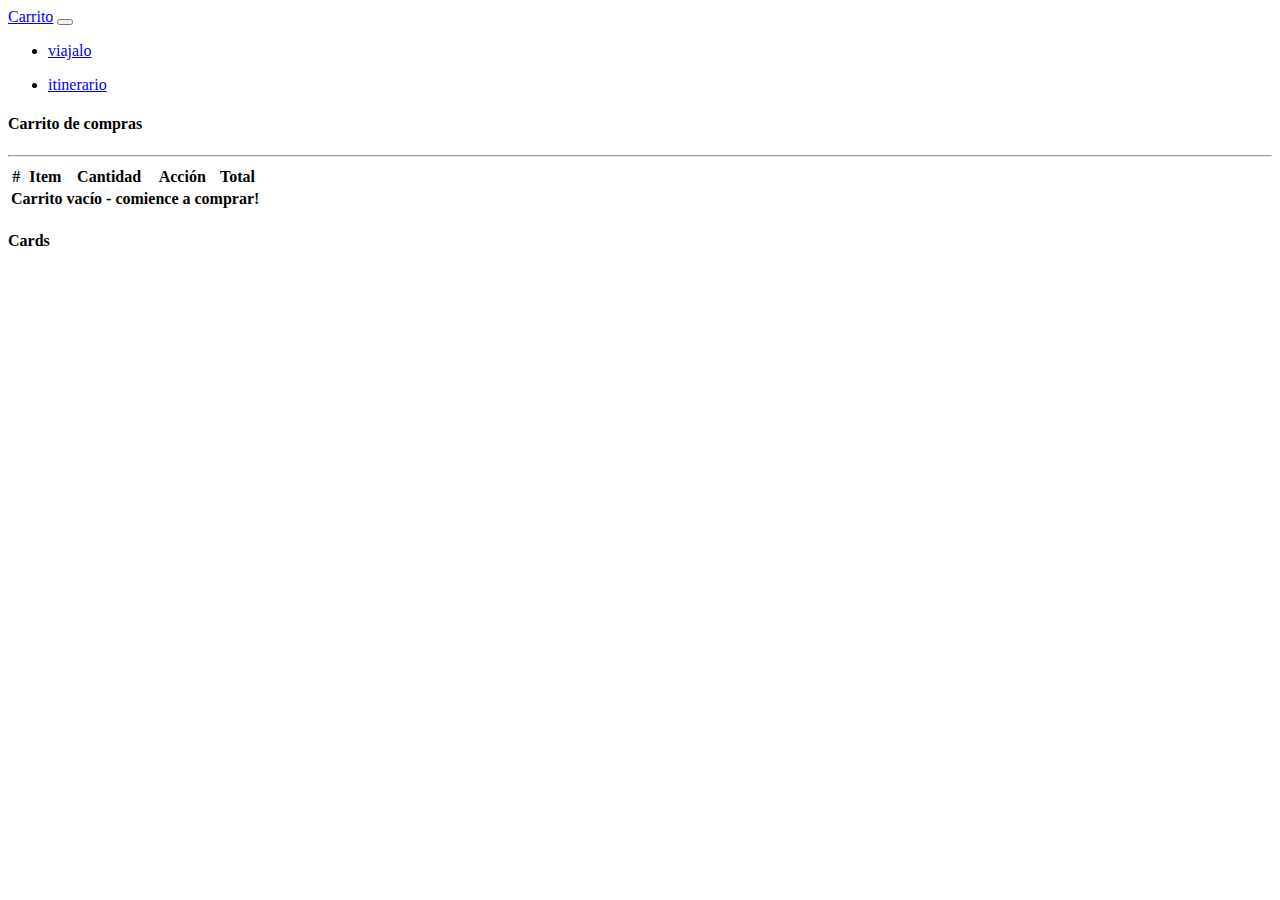
<file: page/carrito.html>
<!DOCTYPE html>
<html lang="en">
<head>
    <meta charset="UTF-8">
    <meta http-equiv="X-UA-Compatible" content="IE=edge">
    <meta http-equiv="Permissions-Policy" content="interest-cohort=()">
    <meta name="viewport" content="width=device-width, initial-scale=1.0">
    <script src="https://cdn.jsdelivr.net/npm/@popperjs/core@2.11.6/dist/umd/popper.min.js" integrity="sha384-oBqDVmMz9ATKxIep9tiCxS/Z9fNfEXiDAYTujMAeBAsjFuCZSmKbSSUnQlmh/jp3" crossorigin="anonymous"></script>
    <script src="https://cdn.jsdelivr.net/npm/bootstrap@5.2.3/dist/js/bootstrap.min.js" integrity="sha384-cuYeSxntonz0PPNlHhBs68uyIAVpIIOZZ5JqeqvYYIcEL727kskC66kF92t6Xl2V" crossorigin="anonymous"></script>
    <link href="https://cdn.jsdelivr.net/npm/bootstrap@5.2.3/dist/css/bootstrap.min.css" rel="stylesheet" integrity="sha384-rbsA2VBKQhggwzxH7pPCaAqO46MgnOM80zW1RWuH61DGLwZJEdK2Kadq2F9CUG65" crossorigin="anonymous">
    <script src="https://jsonplaceholder.typicode.com/ " integrity="sha384-cuYeSxntonz0PPNlHhBs68uyIAVpIIOZZ5JqeqvYYIcEL727kskC66kF92t6Xl2V" crossorigin="anonymous"></script>
  </head>

    <title>Carrito</title>
</head>
<!--Comieno de menu resposnvo-->
<header>
  <nav>
   <imput type="checkbox" id="check">
   <label for="check" class="checkbtn">
     <i class="fas fa-bars"></i>
   </label>
   <a href="#" class="enlace">
   </a>

   <nav class="navbar navbar-expand-lg bg-light">
     <div class="container-fluid">
       <a class="navbar-brand" href="#">Carrito</a>
       <button class="navbar-toggler" type="button" data-bs-toggle="collapse" data-bs-target="#navbarNav" aria-controls="navbarNav" aria-expanded="false" aria-label="Toggle navigation">
         <span class="navbar-toggler-icon"></span>
       </button>
       <div class="collapse navbar-collapse" id="navbarNav">
         <ul class="navbar-nav">
           <li class="nav-item">
             <a class="nav-link active" aria-current="page" href="../index.html">viajalo</a>
           </li>
         </ul>
         <div class="collapse navbar-collapse" id="navbarNav">
          <ul class="navbar-nav">
            <li class="nav-item">
              <a class="nav-link active" aria-current="page" href="./itinerario.html">itinerario</a>
            </li>
          </ul>
        </div>
       </div>
     </div>
   </nav>
      </header>
<body>
  <div class="container">
    <h4>Carrito de compras</h4>
  <hr>
  <div class = "row" id="contenedor-productos">

  </div>
   </div>
   
       <table class="table">
    <thead>
      <tr>
        <th scope="col">#</th>
        <th scope="col">Item</th>
        <th scope="col">Cantidad</th>
        <th scope="col">Acción</th>
        <th scope="col">Total</th>
      </tr>
    </thead>
    <tbody id="items"></tbody>
    <tfoot>
      <tr id="footer">
        <th scope="row" colspan="5">Carrito vacío - comience a comprar!</th>
      </tr>
    </tfoot>
  </table>
  <h4>Cards</h4>
  <div class="row" id="cards"></div>
</div>

<template id="template-footer">
  <th scope="row" colspan="2">Total productos</th>
  <td>10</td>
  <td>
      <button class="btn btn-danger btn-sm" id="vaciar-carrito">
          vaciar todo
      </button>
  </td>
  <td class="font-weight-bold">$ <span>5000</span></td>
</template>

<template id="templeate-productos">
  <div class="card" style="width: 18rem;">
    <img src="../image/cafe.jfif" class="card-img-top" alt="...">
    <div class="card-body">
      <h5 class="card-title">Café</h5>
      <p class="card-text">$5000</p>
      <a href="#" class="btn btn-primary">Comprar</a>
    </div>
  </div>

  <div class="card" style="width: 18rem;">
  <img src="..." class="card-img-top" alt="...">
  <div class="card-body">
    <h5 class="card-title">Leche</h5>
    <p class="card-text">$4000</p>
    <a href="#" class="btn btn-primary">Comprar</a>
  </div>
</div>
</template>

<template id="template-card">
  <div class="col-12 pb-md-4">
    <div class="card">
    <img src="" alt="" class="card-img-top">
      <div class="card-body">
        <h5>Titulo</h5>
        <p>precio</p>
        <button class="btn btn-dark" data-id="1">Comprar</button>
      </div>
    </div>
  </div>
 </template>
  <template id="template-card">
    <div class="col-12 col-md-4">
      <div class="card">
        <img src="">
        <div class="card-body">
          <h5>Jeans</h5>
          <p>precio</p>
          <button class="btn btn-dark" data-id="2">Comprar</button>
        </div>
      </div>
    </div>
  </template>

    <script src="../JS/carrito.js"></script>
    
</body>
</html>
</file>
